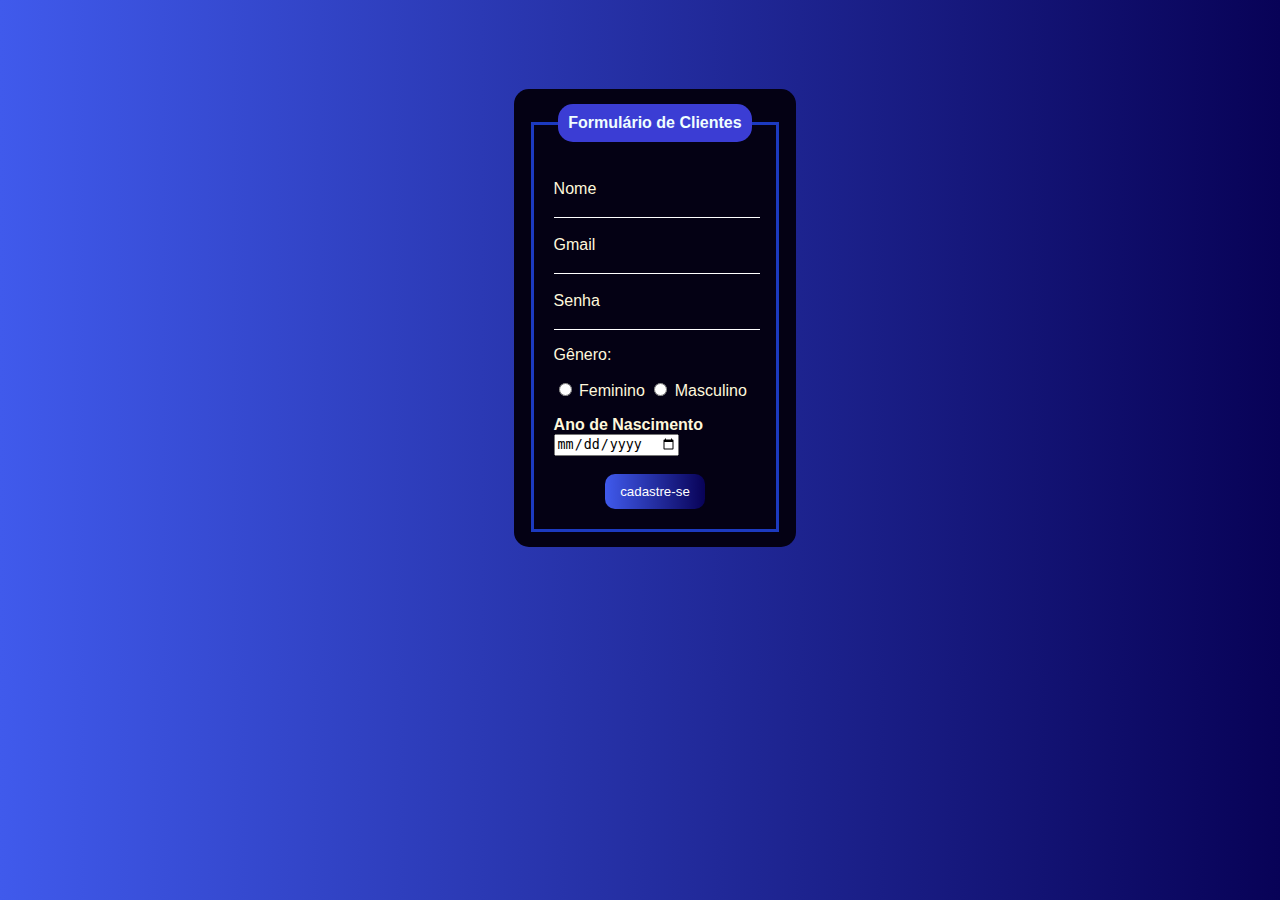
<file: formulario/form.html>
<!DOCTYPE html>
<html lang="en">
<head>
    <meta charset="UTF-8">
    <meta name="viewport" content="width=device-width, initial-scale=1.0">
    <link rel="stylesheet" href="flex.css">
    <title></title>
</head>
<body>
    <br>
    <div class="box">
       <label>
            <fieldset>
                <legend><b>Formulário de Clientes</b></legend>
                <br></b>

                <DIV class="pns">
            <div class='inputbox'></div>
            <label for="nome">Nome</label>
            <input type="texto" name="nome" id="nome" class="inputUser">  
             <div class="inputbox"></div>

            <br>
            <label for="nome">Gmail</label>
            <input type="gmail" name="gmail" id="gmail" class="inputUser">
            <div class="inputbox">
            </div>
            </br>
            <label for="senha">Senha</label>
            <input type="password" name="senha" id="senha" class="inputUser">
            <div class="inputbox">
            </div>

            <p>Gênero:</p>
            <input type="radio" id="feminino" name="genero" value="feminino" required>
            <label for="feminino">Feminino</label>

            <input type="radio" id="masculino" name="genero" value="masculino" required>
            <label for="masculino">Masculino</label>
    <p></p>
            <label for="data_nascimento"><b>Ano de Nascimento</b></label>
            <input type="date" name="data_nascimento" id="data_nascimento" required>
            <br></br>
            <center><button onclick="cada()">cadastre-se </button></center
        
        </fieldset>

    </DIV>

        </label>

    </div>
<script src="form.js"></script>
</body>
</html>
</file>
<file: formulario/flex.css>
body{

    background-image: linear-gradient(to right,rgb(64, 90, 236) ,rgb(8, 2, 87));
    font-family: Arial, Helvetica, sans-serif;
}

.box{
    margin-left: 40%;
    margin-right: 40%;
    margin-bottom: 10%;
    margin-top: 5%;
    border-radius: 15px;
    padding: 15px;
    background-color: rgb(4, 1, 20);
    width: 20%;
}
legend{
    border-radius: 15px;
padding: 10px;
text-align: center;
background-color:  rgb(59, 61, 212);
text-align: center;
color: azure;
}

fieldset{
    border: 3px solid rgb(28, 58, 192);
    padding: 20px;
  
}

.pns{
    color:cornsilk;
}

.inputbox{
    position: relative;
}
.inputUser{
background: none;
border: none;
border-bottom: 1px solid white;
outline: none;
color: white;
font-size: 15px;
width: 100%;
letter-spacing:2px;
}
button{
    border-radius: 10px;
    color:white;
    border: none;
    padding: 10px;
    width: 100px;;
    background-image: linear-gradient(to right,rgb(64, 90, 236) ,rgb(8, 2, 87));
    
}
</file>
